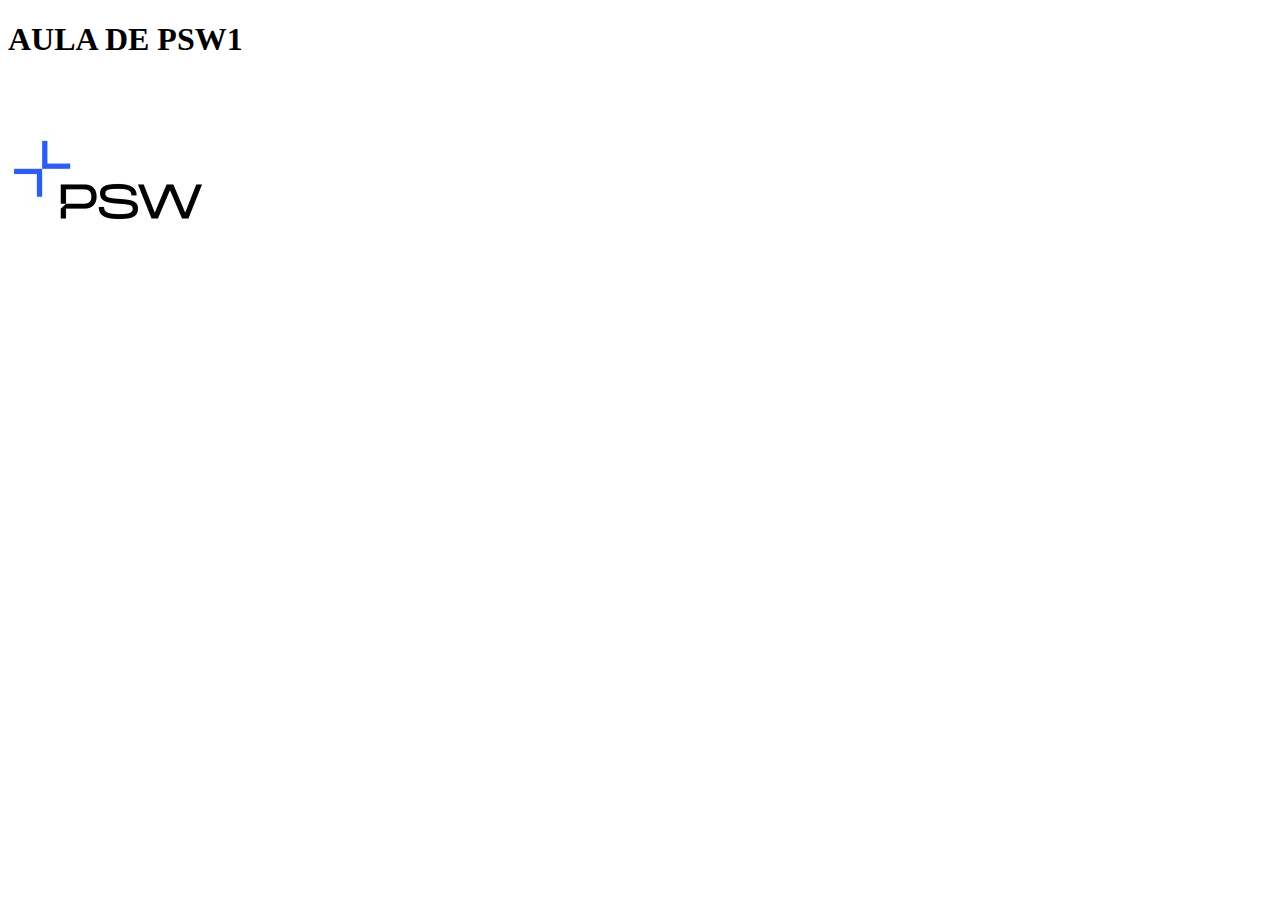
<file: 19-09-css/index.html>
<!DOCTYPE html>
<html lang="en">
<head>
    <meta charset="UTF-8">
    <meta name="viewport" content="width=device-width, initial-scale=1.0">
    <title>Document</title>
    <link rel="import" href="styles.css">
</head>
<body>
    <h1>  AULA DE PSW1 </h1>
   <img src="./imagem.png" >

</body>
</html>
</file>
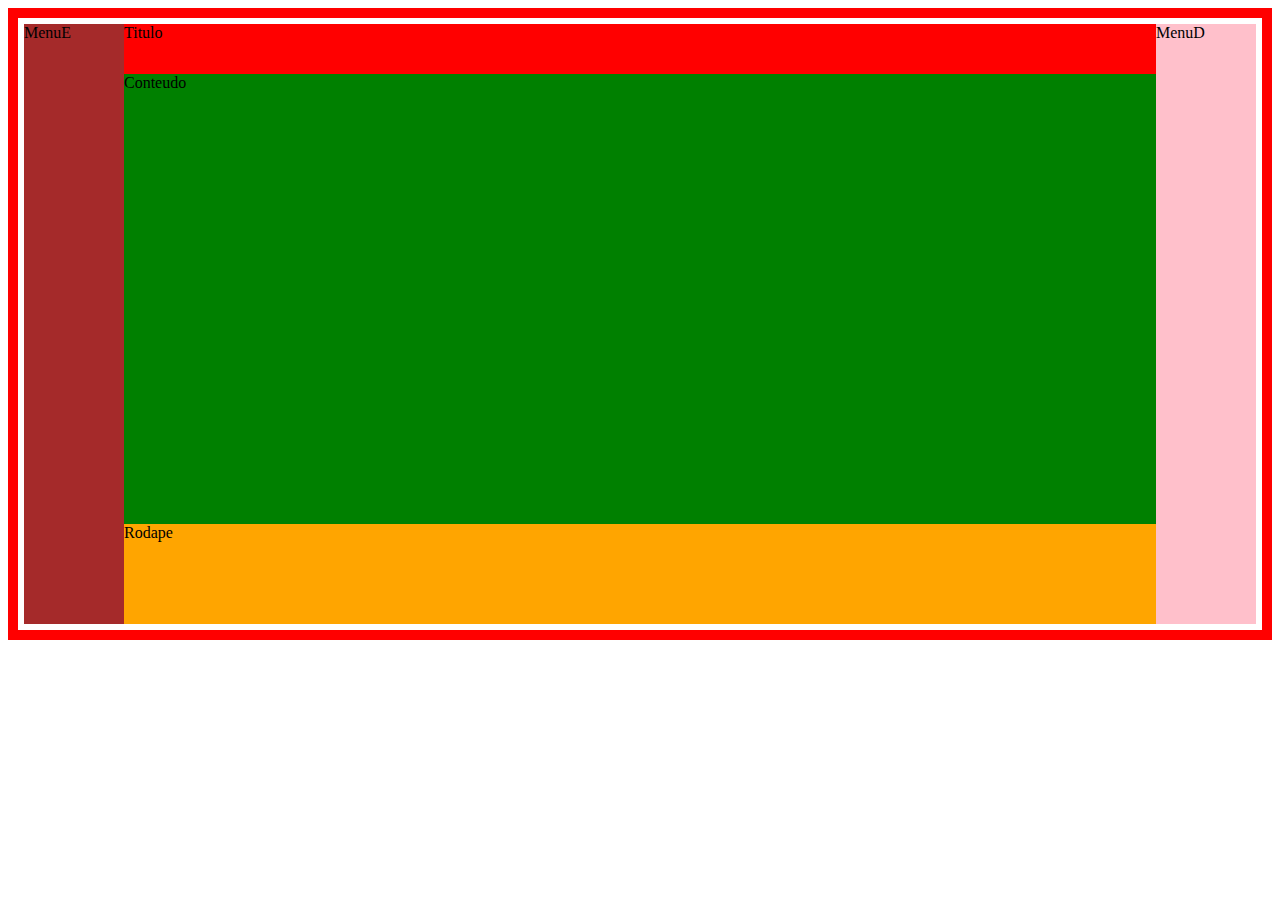
<file: aula05-grid/index.html>
<!DOCTYPE html>
<html lang="en">
<head>
    <meta charset="UTF-8">
    <meta name="viewport" content="width=device-width, initial-scale=1.0">
    <title>index</title>
    <link rel="stylesheet" href="style.css">
</head>
<body>



    <div class="box">
    <div class="titulo">Titulo</div>
    <div class="menuE">MenuE</div>
    <div class="conteudo">Conteudo</div>
    <div class="menud">MenuD</div>
    <div class="rodape">Rodape</div>
 </div>

    
</body>
</html>
</file>
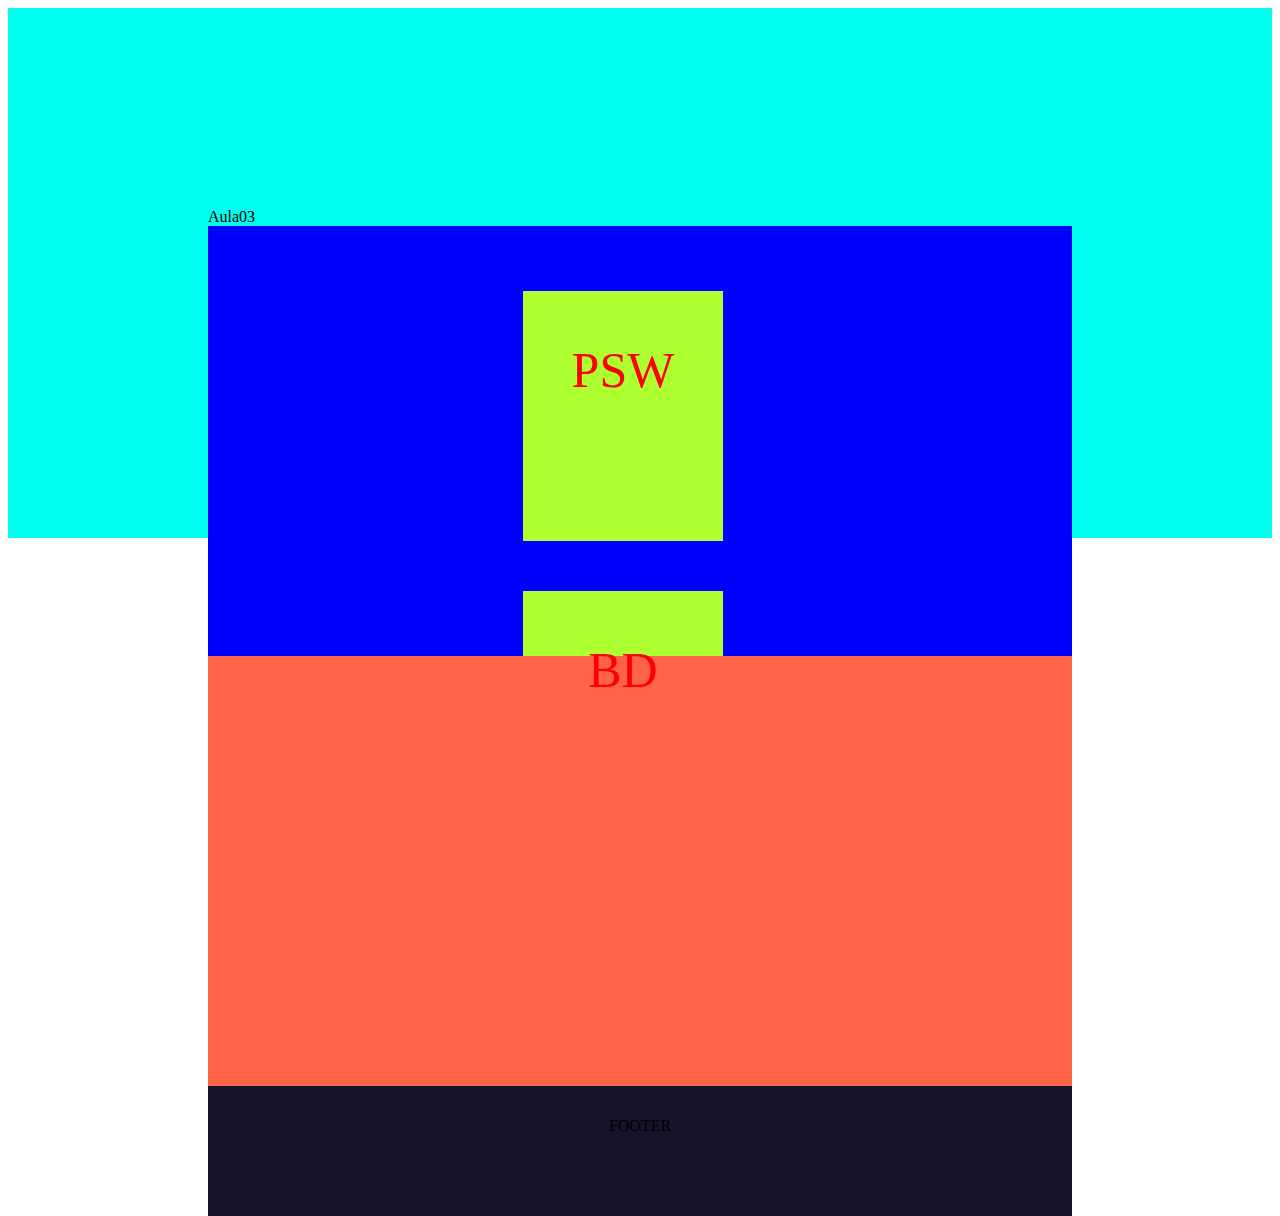
<file: aula03/atv01.html>
<!DOCTYPE html>
<html lang="en">
<head>
    <meta charset="UTF-8">
    <meta name="viewport" content="width=device-width, initial-scale=1.0">
    <title>atv01</title>
    <link rel="stylesheet" href="atv01.css">
</head>
<body>
      <div class="box1">

        <div id="box11"> Aula03 </h1>

     </div>

    <div class="box2">

       <p id="PSW"> PSW </p>
       <p id="BD"> BD </p>

    </div>

    <div class="box3">

    </div>
    
    <div class="box4">

        <p id="box44"> FOOTER</p>

    </div>

    </div>

    
</body>
</html>
</file>
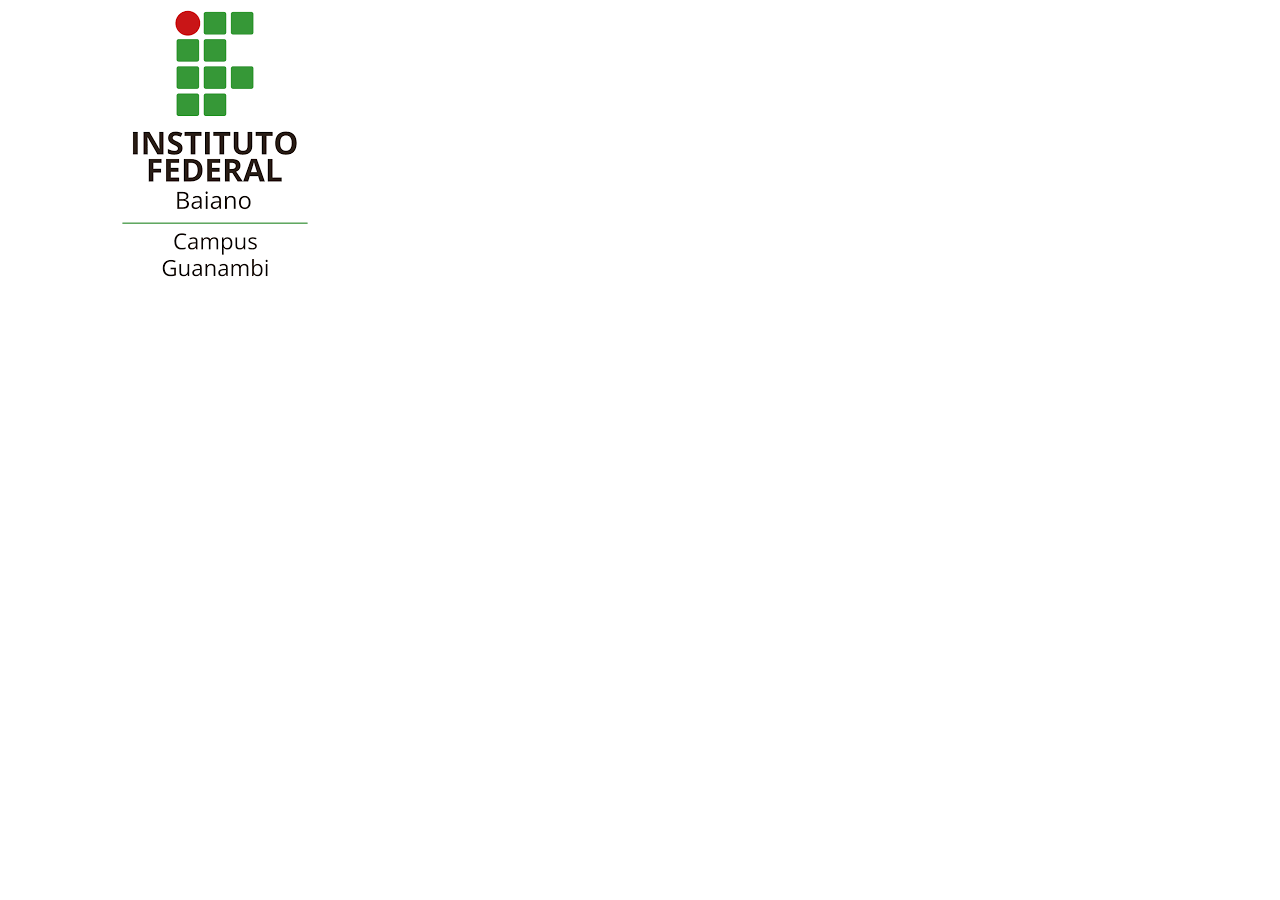
<file: aula04/atv01.html>
<!DOCTYPE html>
<html lang="en">
<head>
    <meta charset="UTF-8">
    <meta name="viewport" content="width=device-width, initial-scale=1.0">
    <title>atv01</title>
    <link rel="stylesheet" href="atv01.css">
</head>
<body>
     <div id="img"></div>
</body>
</html>
</file>
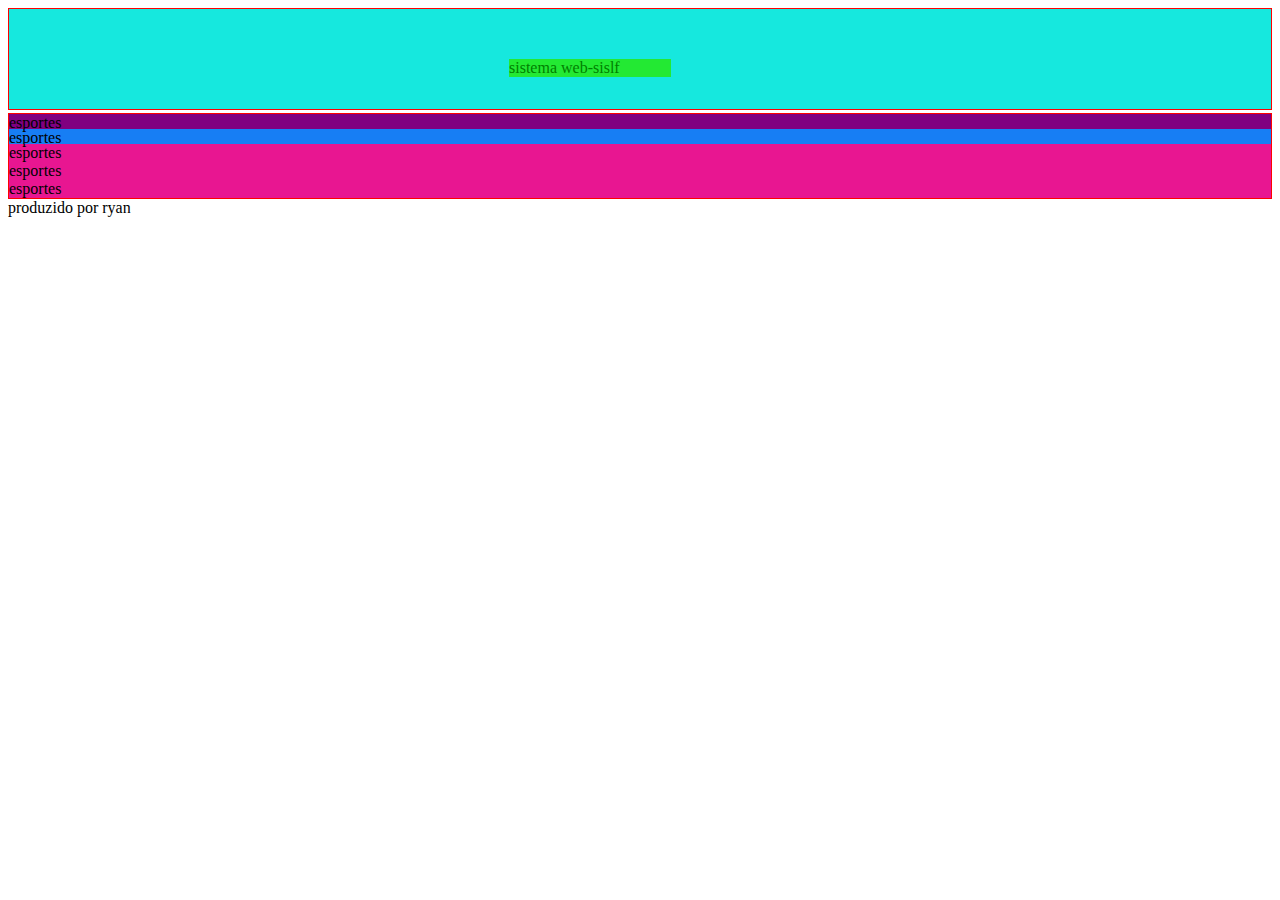
<file: aula04/test01.html>
<!DOCTYPE html>
<html lang="en">
<head>
    <meta charset="UTF-8">
    <meta name="viewport" content="width=device-width, initial-scale=1.0">
    <title>test01</title>
    <link rel="stylesheet" href="test01.css">
</head>
<body>
    <div id="div1">
      <div class="div12">
           sistema web-sislf </div>

    </div>

    <div id="div2">
    <div class="div21"> esportes</div>
    <div class="div22"> esportes</div>
    <div class="div23"> esportes</div>
    <div class="div24"> esportes</div>
    <div class="div25"> esportes</div>
    </div>

    <div id="div3">
       <div class="div31"> produzido por ryan</div>
    </div>

</body>
</html>
</file>
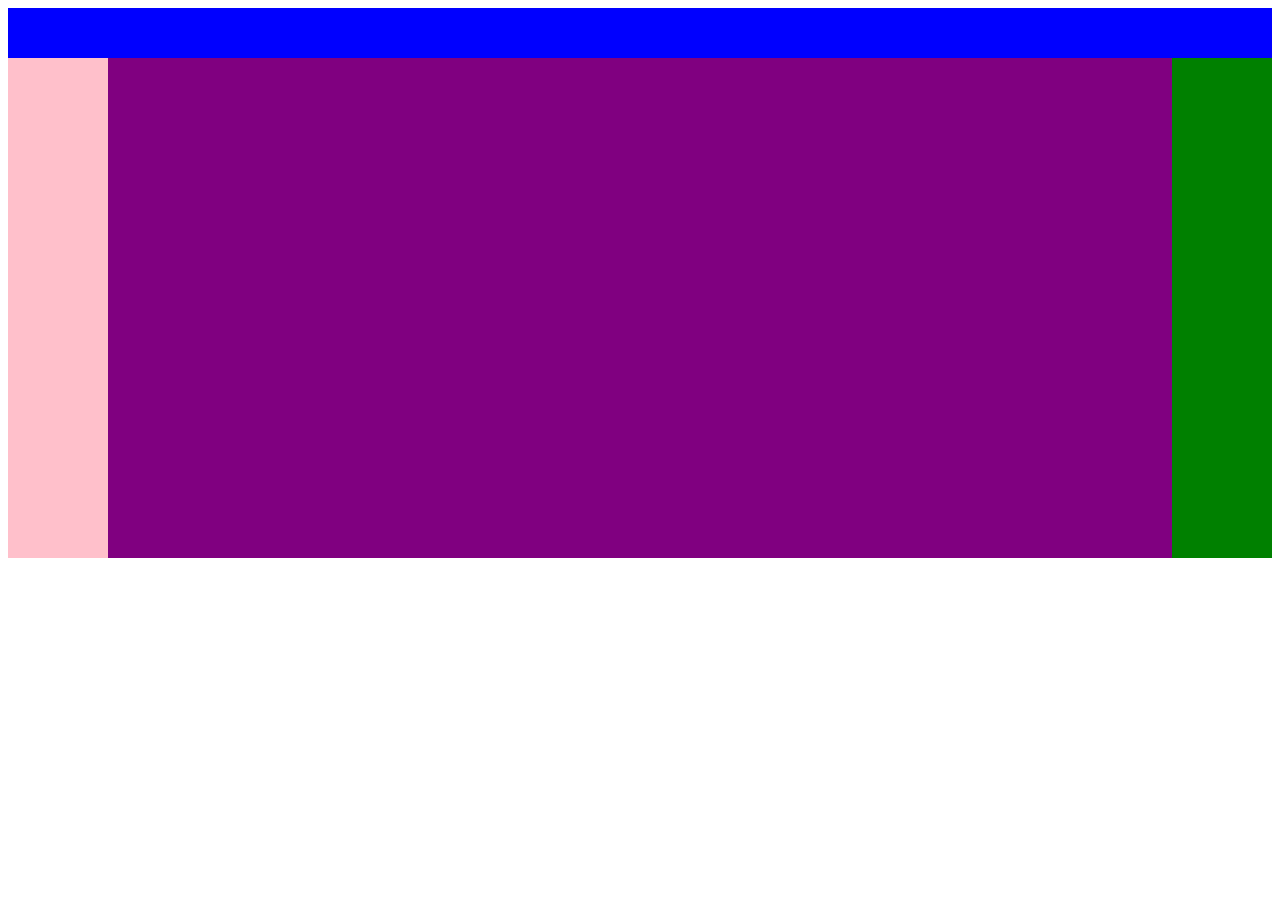
<file: aula05-grid/atv01.html>
<!DOCTYPE html>
<html lang="en">
<head>
    <meta charset="UTF-8">
    <meta name="viewport" content="width=device-width, initial-scale=1.0">
    <title>atv01</title>
    <link rel="stylesheet" href="atv01.css">
</head>
<body>
    <div class="box">
    <div class="linha1"></div>
    <div class="coluna1"></div>
    <div class="coluna2"></div>
    <div class="coluna3"></div>


      
    </div>
    
</body>
</html>
</file>
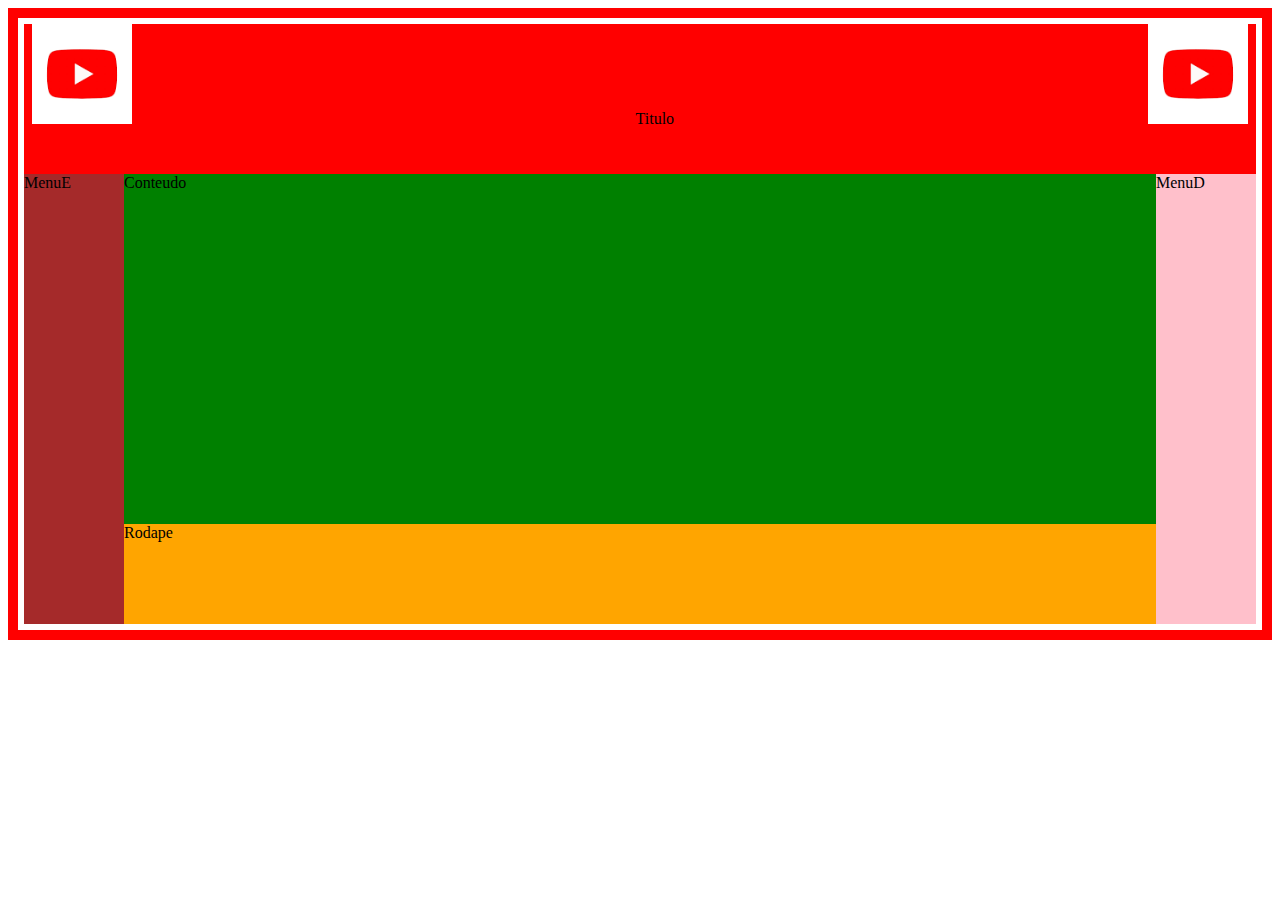
<file: aula05-grid/atv02.html>
<!DOCTYPE html>
<html lang="en">
<head>
    <meta charset="UTF-8">
    <meta name="viewport" content="width=device-width, initial-scale=1.0">
    <title>atv02</title>
    <link rel="stylesheet" href="atv02.css">
</head>
<body>
    <div class="box">
        <div class="titulo1">
            <img src="youtube.png" alt="" class="img">
            Titulo
           <img  src="youtube.png" alt="" class="img2">
        </div>
        
        <div class="menuE">MenuE</div>
        <div class="conteudo">Conteudo</div>
        <div class="menud">MenuD</div>
        <div class="rodape">Rodape</div>
     </div>
</body>
</html>
</file>
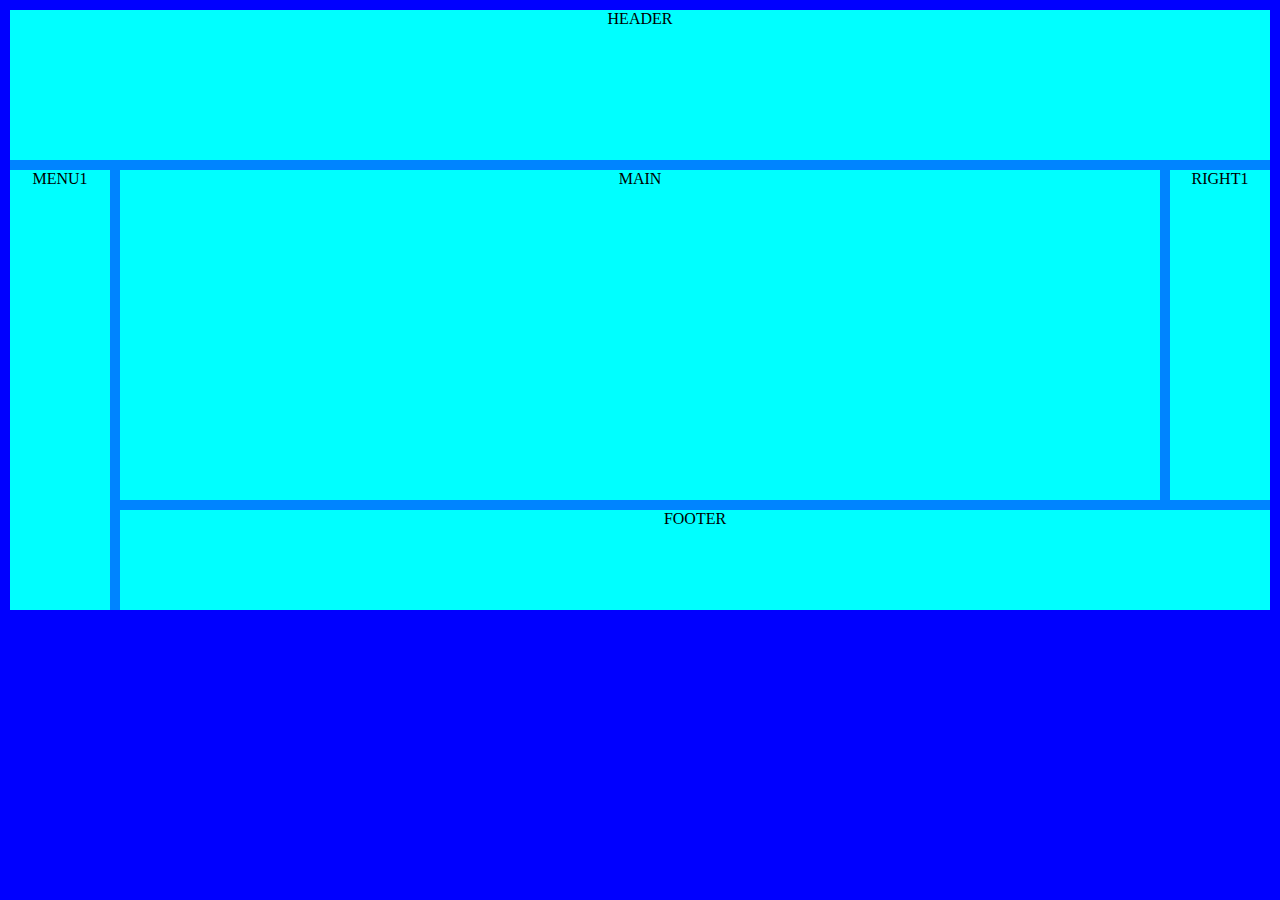
<file: aula06-grid/exp01.html>
<!DOCTYPE html>
<html lang="en">
<head>
    <meta charset="UTF-8">
    <meta name="viewport" content="width=device-width, initial-scale=1.0">
    <title>exp01</title>
    <link rel="stylesheet" href="exp01.css">
</head>
<body>

    <div class="box">
       <div class="titulo"> HEADER</div>
        <div class="menu">MENU1</div>
        <div class="main">MAIN</div>
        <div class="right">RIGHT1</div>
        <div class="footer">FOOTER</div>


    </div>


    
</body>
</html>
</file>
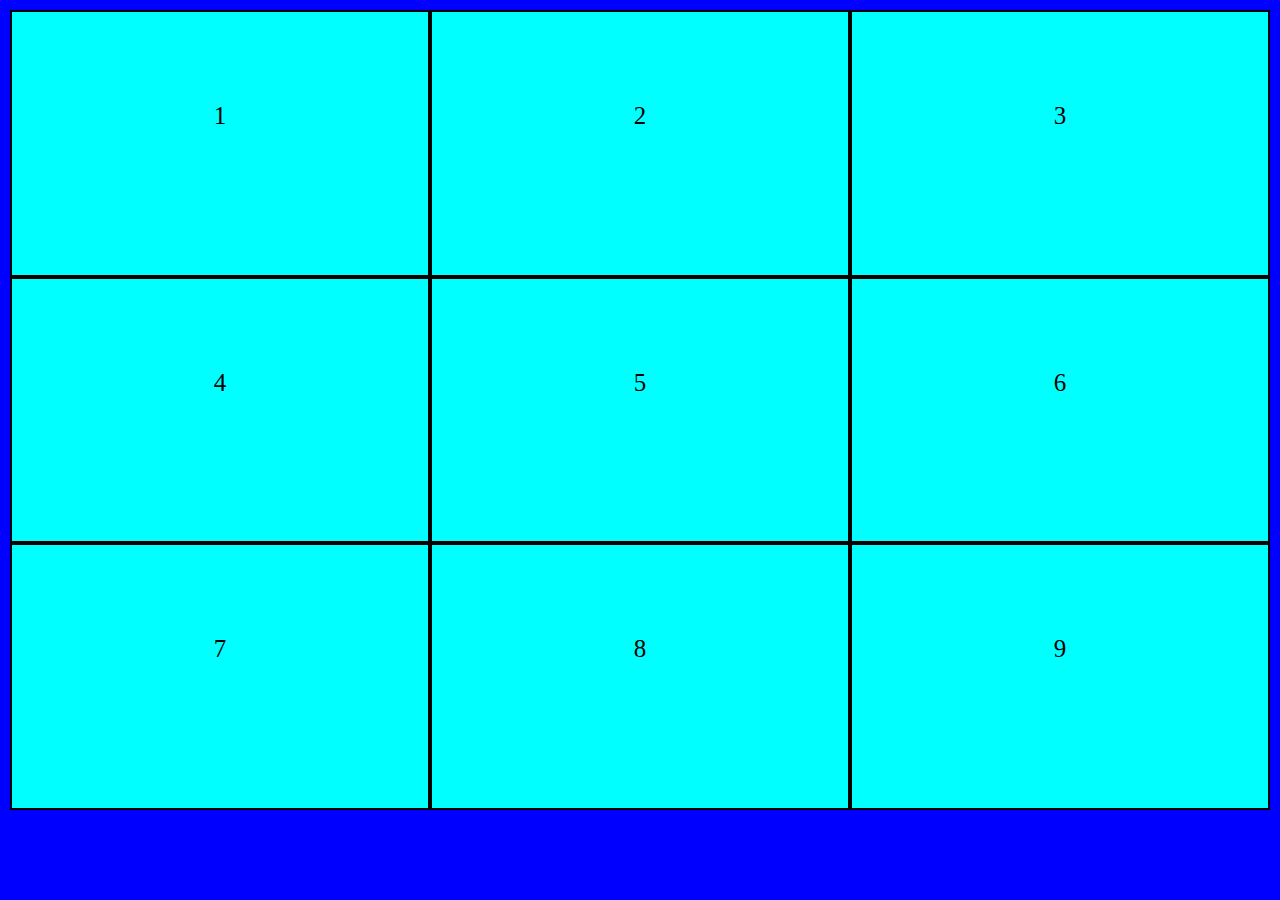
<file: aula06-grid/exp02.html>
<!DOCTYPE html>
<html lang="en">
<head>
    <meta charset="UTF-8">
    <meta name="viewport" content="width=device-width, initial-scale=1.0">
    <title>exp02</title>
    <link rel="stylesheet" href="exp02.css">
</head>
<body>
    <div class="box">
        <div class="a1">1</div>
        <div class="a1">2</div>
        <div class="a1">3</div>
        <div class="a1">4</div>
        <div class="a1">5</div>
        <div class="a1">6</div>
        <div class="a1">7</div>
        <div class="a1">8</div>
        <div class="a1">9</div>


    </div>
</body>
</html>
</file>
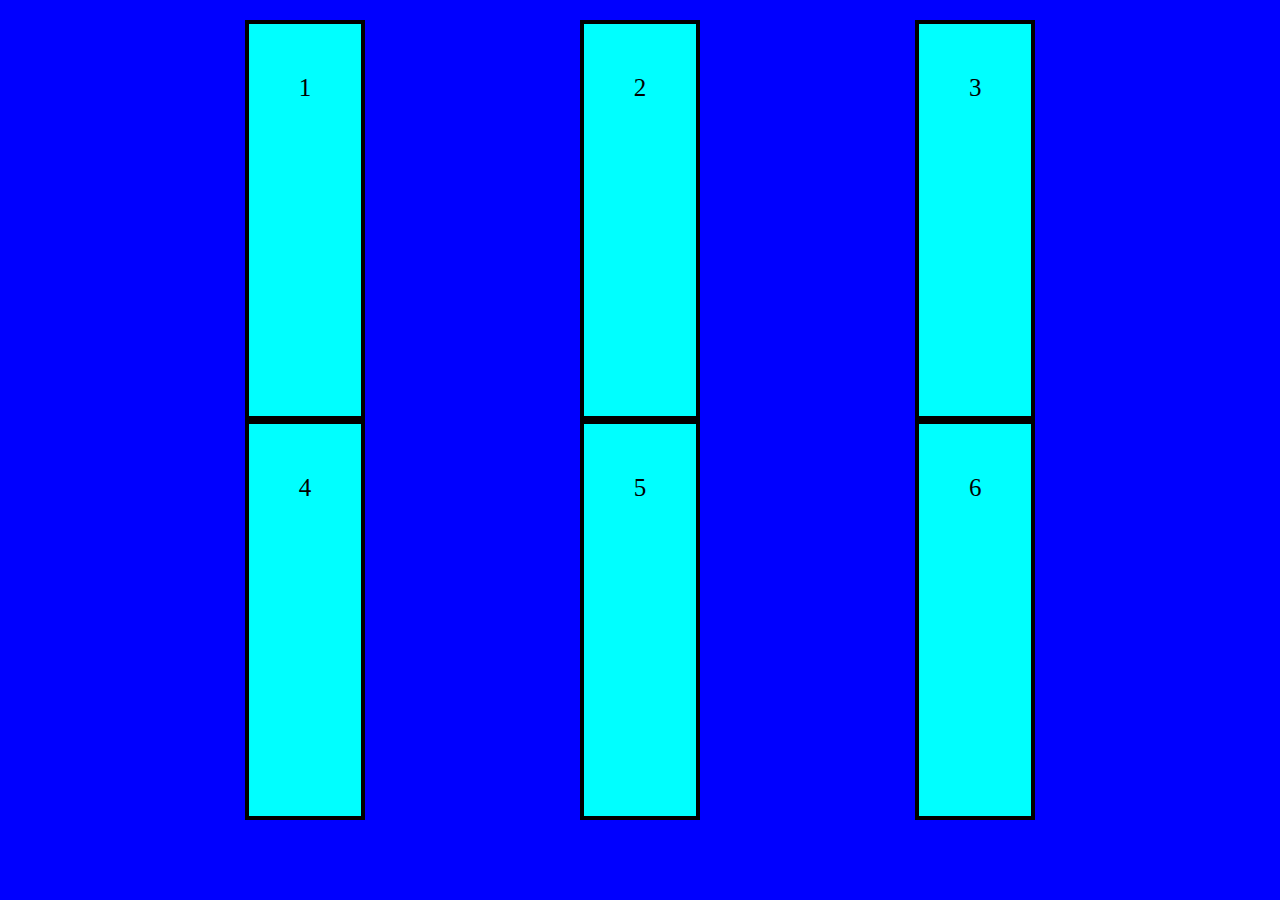
<file: aula06-grid/exp03.html>
<!DOCTYPE html>
<html lang="en">
<head>
    <meta charset="UTF-8">
    <meta name="viewport" content="width=device-width, initial-scale=1.0">
    <title>exp03</title>
    <link rel="stylesheet" href="exp03.css">
</head>
<body>
    <div class="box">
        <div class="a1">1</div>
        <div class="a1">2</div>
        <div class="a1">3</div>
        <div class="a1">4</div>
        <div class="a1">5</div>
        <div class="a1">6</div>
    </div>
    
</body>
</html>
</file>
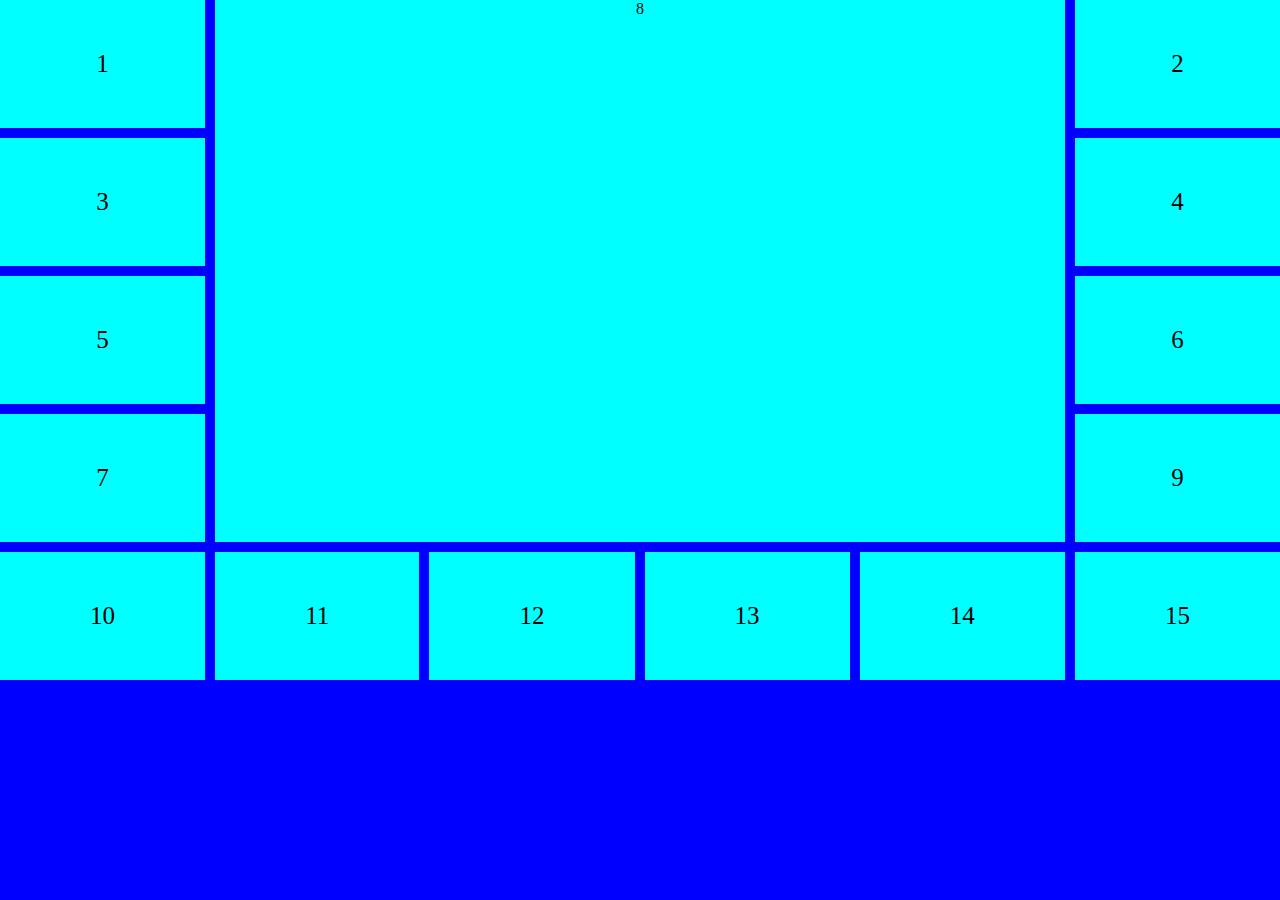
<file: aula07/atv01.html>
<!DOCTYPE html>
<html lang="en">
<head>
    <meta charset="UTF-8">
    <meta name="viewport" content="width=device-width, initial-scale=1.0">
    <title>atv01</title>
    <link rel="stylesheet" href="atv01.css">
</head>
<body>
    <div class="box">
        <div class="a1">1</div>
        <div class="a1">2</div>
        <div class="a1">3</div>
        <div class="a1">4</div>
        <div class="a1">5</div>
        <div class="a1">6</div>
        <div class="a1">7</div>
        <div class="a8">8</div>
        <div class="a1">9</div>
        <div class="a1">10</div>
        <div class="a1">11</div>
        <div class="a1">12</div>
        <div class="a1">13</div>
        <div class="a1">14</div>
        <div class="a1">15</div>
        


    </div>

</body>
</html>
</file>
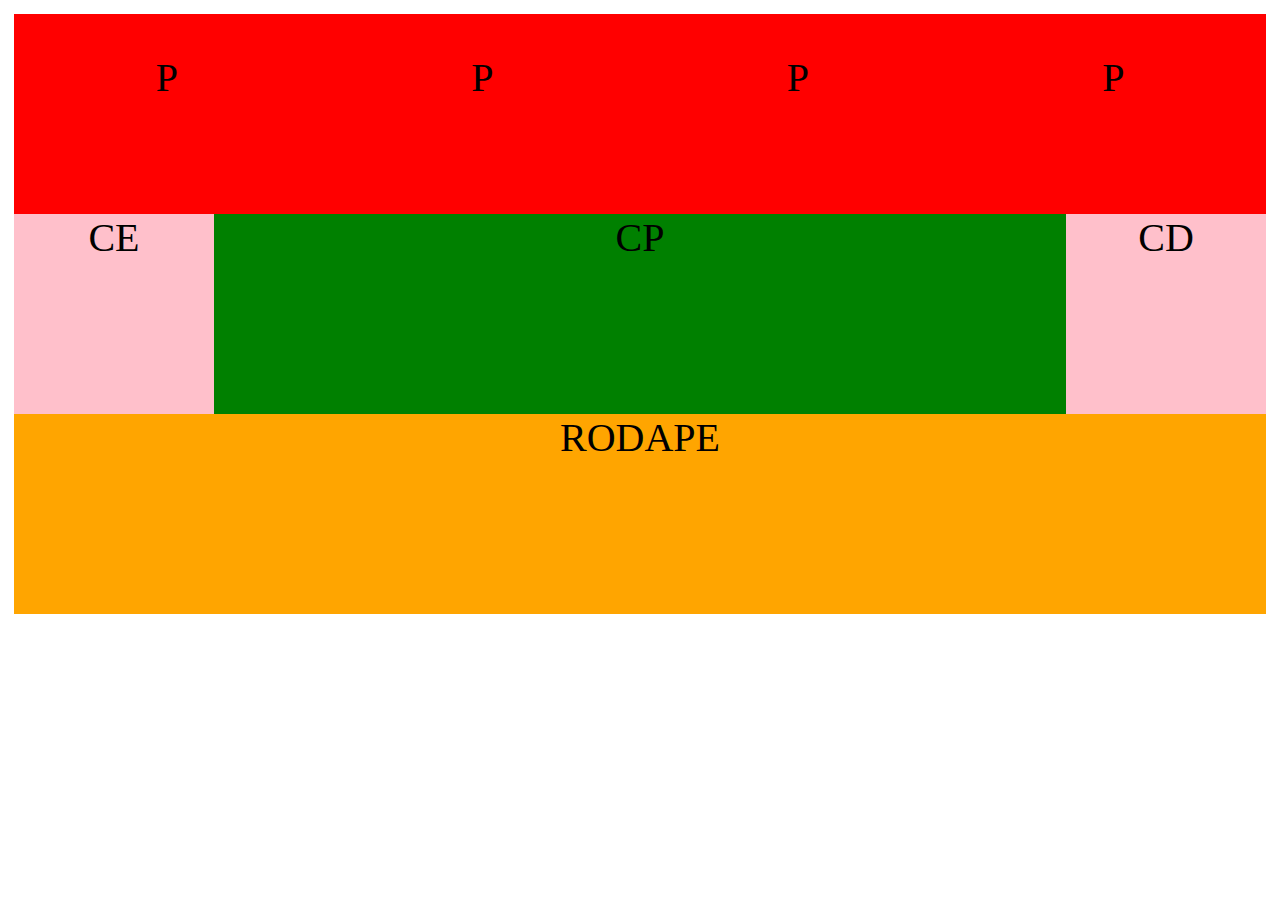
<file: aula07/atv02.html>
<!DOCTYPE html>
<html lang="en">
<head>
    <meta charset="UTF-8">
    <meta name="viewport" content="width=device-width, initial-scale=1.0">
    <title>atv02</title>
    <link rel="stylesheet" href="atv02.css">
</head>
<body>
    <div class="box">
    <div class="topo">
        <div class="topo1"><p> P </p></div>
        <div class="topo1"><p> P </p></div>
        <div class="topo1"><p> P </p></div>
        <div class="topo1"><p> P </p></div>
    </div>
    <div class="ce">CE</div>
    <div class="cp">CP</div>
    <div class="cd">CD</div>
    <div class="rodape">RODAPE</div>

</div>
    
</body>
</html>
</file>
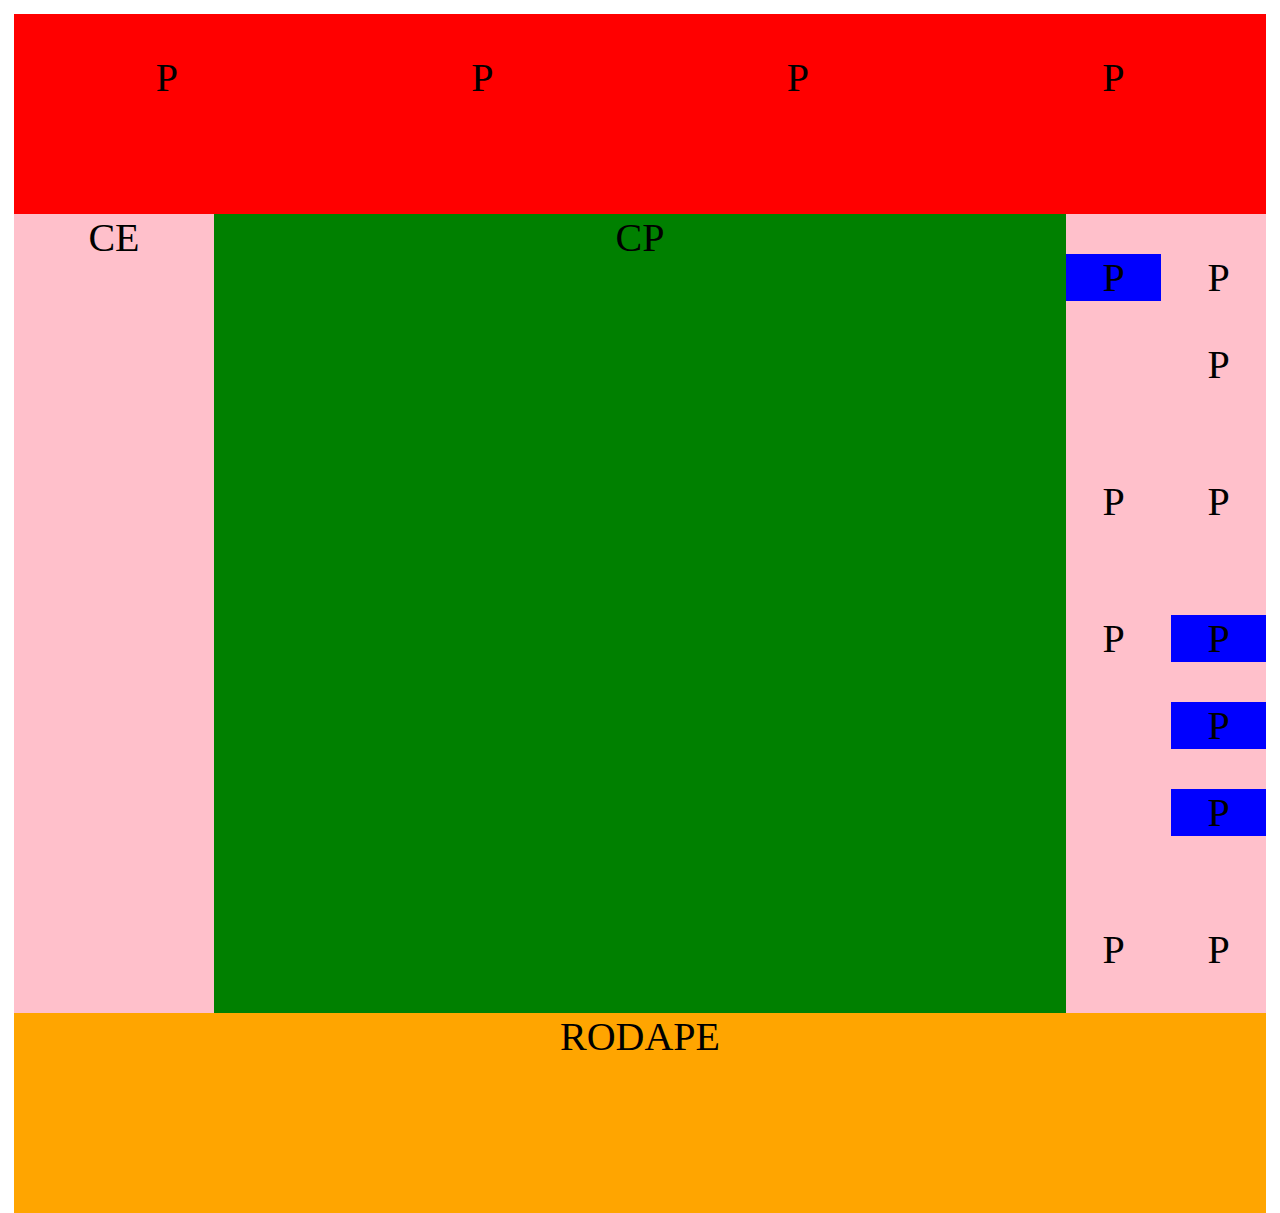
<file: aula07/atv03.html>
<!DOCTYPE html>
<html lang="en">
<head>
    <meta charset="UTF-8">
    <meta name="viewport" content="width=device-width, initial-scale=1.0">
    <title>atv03</title>
    <link rel="stylesheet" href="atv03.css">
</head>
<body>
    <div class="box">
        <div class="topo">
            <div class="topo1"><p> P </p></div>
            <div class="topo1"><p> P </p></div>
            <div class="topo1"><p> P </p></div>
            <div class="topo1"><p> P </p></div>
        </div>
        <div class="ce">CE</div>
        <div class="cp">CP</div>
        <div class="cd">
            <div class="cd1"><p> P </p></div>
            <div class="cd2"><p> P </p><p> P </p></div>
            <div class="cd3"><p> P </p></div>
            <div class="cd4"><p> P</p></div>
            <div class="cd5"><p> P</p></div>
            <div class="cd6"><p> P </p><p> P </p><p> P </p></div>
            <div class="cd7"><p> P <p><p></p></div>
            <div class="cd8"><p> P </p></div>
        </div>
        <div class="rodape">RODAPE</div>
    
    </div>
    
</body>
</html>
</file>
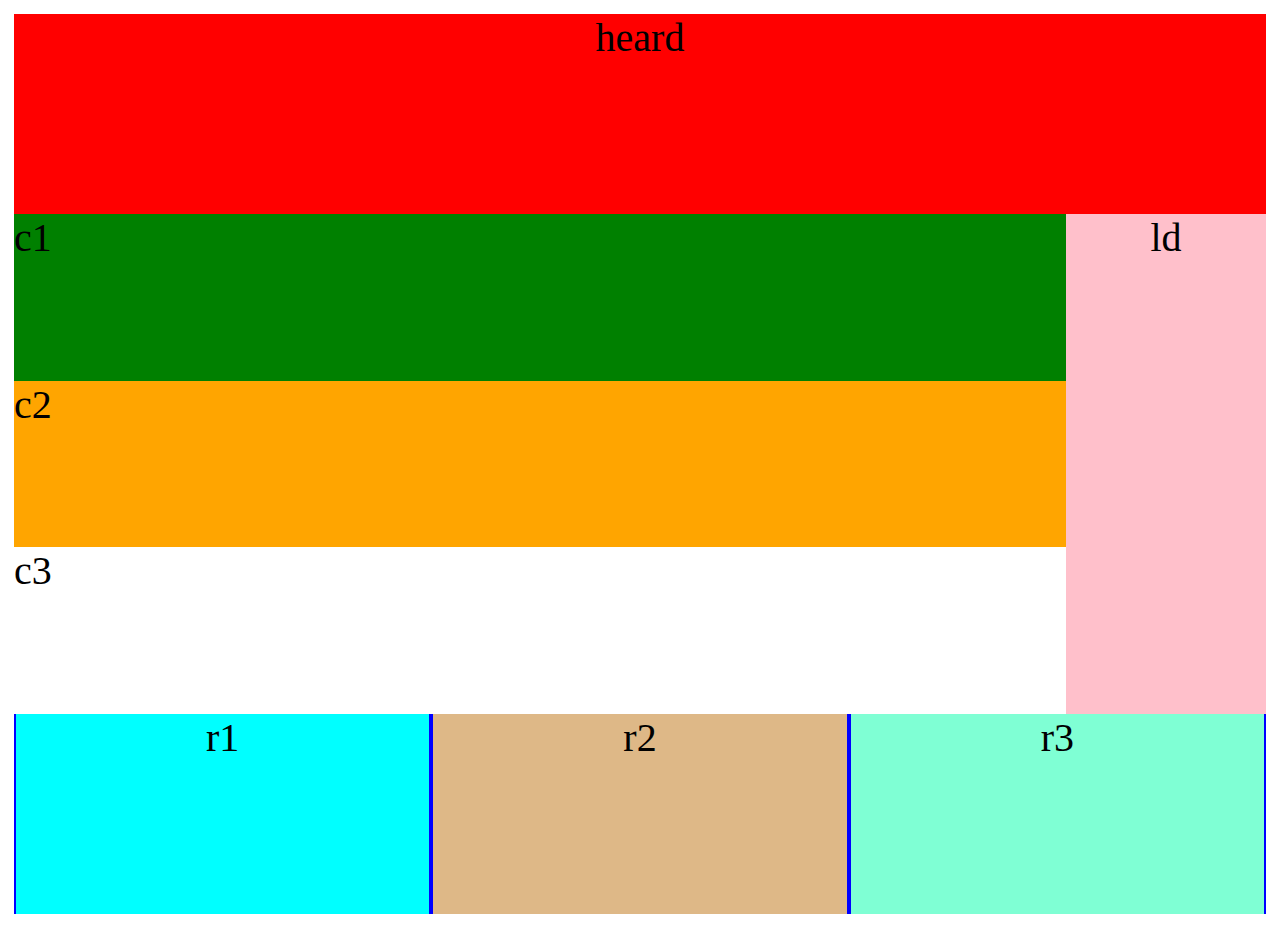
<file: aula08/atv01.html>
<!DOCTYPE html>
<html lang="en">
<head>
    <meta charset="UTF-8">
    <meta name="viewport" content="width=device-width, initial-scale=1.0">
    <title>atv01</title>
    <link rel="stylesheet" href="atv01.css">
</head>
<body>
    <div class="box">
        <div class="topo"> heard </div>
        <div class="conteudo"> 
            <div class="c1"> c1 </div>
            <div class="c2"> c2 </div>
            <div class="c3"> c3</div>
        </div>
        <div class="laterald"> ld </div>
        <div class="rodape"> 
            <div class="r1"> r1 </div>
            <div class="r2"> r2 </div>
            <div class="r3"> r3 </div>
        </div>
    </div>
    
</body>
</html>
</file>
<file: 19-09-css/styles.css>
body{
    background-color: aliceblue;
}
h1{
    background-color: pink;
}
</file>
<file: aula05-grid/style.css>
body{
    background-color: white;
    border: 10px red solid;;
}
.box{
    background-color: yellow;
    height: 600px;
    width: auto;
    border: 6px white solid;
    display: grid;
    grid-template-areas: "menue titulo menud"
                          "menue conteudo menud" 
                          "menue rodape menud";
    grid-template-rows: 50px 1fr 100px;
    grid-template-columns: 100px 1fr 100px;
}
.titulo{
    background-color: red;
    grid-area: titulo;
}
.menuE{
    background-color: brown;
    grid-area: menue; 
}
.conteudo{
    background-color: green;
    grid-area: conteudo;
}
.menud{
    background-color: pink;
    grid-area: menud;
}
.rodape{
    background-color: orange;
    grid-area: rodape;
}
</file>
<file: aula03/atv01.css>
.box1{
    background-color: #00fff0;
    padding: 200px;
    height: 130px;
    
}
.box2{
    background-color:blue ;
    padding: 15px;
    height: 400px;
}

.box3{
    background-color:rgba(255, 99, 71, 1);
    padding: 15px;
    height: 400px;
}
.box4{
    background-color:hsla(244, 36%, 12%, 1);
    padding: 15px;
    height: 100px;
}
.box11{
    background-color:#00ff0d;
    padding-top: 40px;
    text-align: center;
    height: 100px;
    font-size: 50px;
    width: 100px;
    margin-left: 500px;
}
.box44{
    margin-top: 60px;
    text-align: center;
    font-size: 50px;
}

#PSW{
    padding-top: 50px ;
    margin-left: 300px;
    color: red;
    background-color: greenyellow;
    height:200px ;
    width: 200px ;
    font-size: 50px; 
}

#BD{
    padding-top: 50px ;
    margin-left: 300px;
    color: red;
    background-color: greenyellow;
    height:200px ;
    width: 200px ;
    font-size: 50px;
}
p{
    text-align: center;
}
</file>
<file: aula04/atv01.css>
#img{
    height: 300px;
    width: 300px;
     background-image: url(logoif.png);
     background-repeat: no-repeat;
    background-position: top right;
}
</file>
<file: aula04/test01.css>
#div1{
    background-color: rgb(22, 232, 222);
    height: 100px;
    border: red 1px solid;
 }
 .div12{
    background-color: rgb(35, 233, 51);
    color: green;
    margin-top: 50px;
    margin-left: 500px;
    margin-right: 600px;
 }
 #div2{
    background-color: rgb(232, 22, 145);
    height: 300xp;
    border: red 1px solid;
    margin-top: 3px;
 }

 .div21{
    background-color: purple;
    height: 15px;
 }

.div22{
    background-color: rgb(23, 126, 244);
    height: 15px;
}
</file>
<file: aula05-grid/atv01.css>
.box{
    height: 600px;
    display: grid;
    grid-template-areas: "l1 l1 l1"
                          "c1 c3 c2";
    grid-template-rows: 50px 1fr 50px;
    grid-template-columns: 100px 1fr 100px;
}
.linha1{
    background-color: blue;
    grid-area: l1;
}
.coluna1{
    background-color: pink;
    grid-area: c1;
}
.coluna2{
    background-color: purple;
    grid-area: c3;
}
.coluna3{
    background-color: green;
    grid-area: c2;
}
</file>
<file: aula05-grid/atv02.css>
body{
    background-color: white;
    border: 10px red solid;;
}
.box{
    background-color: yellow;
    height: 600px;
    width: auto;
    border: 6px white solid;
    display: grid;
    grid-template-areas: "titulo titulo titulo"
                          "menue conteudo menud" 
                          "menue rodape menud";
    grid-template-rows: 150px 1fr 100px;
    grid-template-columns: 100px 1fr 100px;
}
.titulo1{
    background-color: red;
    grid-area: titulo;
    text-align: center;
    
}
.menuE{
    background-color: brown;
    grid-area: menue; 
}
.conteudo{
    background-color: green;
    grid-area: conteudo;
}
.menud{
    background-color: pink;
    grid-area: menud;
}
.rodape{
    background-color: orange;
    grid-area: rodape;
}
.img2{
  grid-area: img;
  height: 100px;
  width: 100px;
  padding-left: 470px;
  
}
.img{
    grid-area: img;
    height: 100px;
    width: 100px;
    padding-right: 500px;
}
</file>
<file: aula06-grid/exp01.css>
body{
    background-color: blue; 
    margin: 0px ;
}
.box{
    background-color: rgba(0, 174, 255, 0.76);
    margin: 10px;
    height: 600px;
    width: auto;
    display: grid;
    gap: 10px;
    grid-template-areas: "HEARDER HEARDER HEARDER"
                          "MENU1 MAIN RIGHT1" 
                          "MENU1 FOOTER FOOTER";
    grid-template-rows: 150px 1fr 100px;
    grid-template-columns: 100px 1fr 100px;

}
.titulo{
    background-color: aqua;
    grid-area: HEARDER;
    text-align: center;
    
}
.menu{
    background-color: aqua;
    grid-area: MENU1; 
    text-align: center;
}
.main{
    background-color: aqua;
    grid-area: MAIN;
    text-align: center;
}
.right{
    background-color: aqua;
    grid-area: RIGHT1;
    text-align: center;
}
.footer{
    background-color: aqua;
    grid-area: FOOTER;
    text-align: center;
}
</file>
<file: aula06-grid/exp02.css>
body{
    background-color: blue;
    margin: 0px;
}
.box{
    background-color: rgba(0, 0, 255, 0.74);
    margin: 10px;
    height: 800px;
    width: auto;
    display: grid;
    grid-template-columns: auto auto auto;

}
.a1{
    background-color: aqua;
    text-align: center;  
    padding: 90px;
    font-size: 25px;
    border: 2px solid black;
}
</file>
<file: aula06-grid/exp03.css>
body{
    background-color: blue;
    margin: 20px;
}
.box{
        background-color: rgba(0, 0, 255, 0.74);
        margin: 10px;
        height: 800px;
        width: auto;
        display: grid;
        justify-content: space-evenly;
        grid-template-columns: auto auto auto;
     
    
    }
    .a1{
        background-color: aqua;
        text-align: center;  
        padding: 50px;
        font-size: 25px;
        border: 4px solid black;
}
</file>
<file: aula07/atv01.css>
body{
    background-color: blue;
    margin: 0px;
}
.box{
        background-color: rgba(0, 0, 255, 0.74);
        height: 600px;
        width: auto;
        display: grid;
        grid-template-columns: auto auto auto auto auto auto;
        gap: 10px;
 }
.a1{
        background-color: aqua;
        text-align: center;  
        padding: 50px;
        font-size: 25px;
}
.a8{
    grid-area: 1 / 2 / 5 / 6;
    text-align: center;
    background-color: aqua;

    
}
</file>
<file: aula07/atv02.css>
.box{
    background-color: yellow;
    height: 600px;
    width: auto;
    border: 6px white solid;
    display: grid;
    grid-template-areas: "topo topo topo"
                          "ce cp cd" 
                          "rodape rodape rodape";
    grid-template-rows: 200px 1fr 200px;
    grid-template-columns: 200px 1fr 200px;
}
.topo{
    background-color: red;
    grid-area: topo;
    text-align: center;
    font-size: 40px;
    display: grid;
    grid-template-areas: "topo topo topo topo";
    grid-template-columns: "20px 1fr 1fr 20px";
    gap: 10px;
}
.topo .topo1{
    background-color: red;
}

.ce{
    background-color: pink;
    grid-area: ce; 
    text-align: center;
    font-size: 40px;
}
.cp{
    background-color: green;
    grid-area: cp;
    text-align: center;
    font-size: 40px;
}
.cd{
    background-color: pink;
    grid-area: cd;
    text-align: center;
    font-size: 40px;
}
.rodape{
    background-color: orange;
    grid-area: rodape;
    text-align: center;
    font-size: 40px;
}
</file>
<file: aula07/atv03.css>
.box{
    background-color: yellow;
    height: 600px;
    width: auto;
    border: 6px white solid;
    display: grid;
    grid-template-areas: "topo topo topo"
                          "ce cp cd" 
                          "rodape rodape rodape";
    grid-template-rows: 200px 1fr 200px;
    grid-template-columns: 200px 1fr 200px;
}
.topo{
    background-color: red;
    grid-area: topo;
    text-align: center;
    font-size: 40px;
    display: grid;
    grid-template-areas: "topo topo topo topo";
    grid-template-columns: "20px 1fr 1fr 20px";
    gap: 10px;
}
.topo .topo1{
    background-color: red;
}

.ce{
    background-color: pink;
    grid-area: ce; 
    text-align: center;
    font-size: 40px;
}
.cp{
    background-color: green;
    grid-area: cp;
    text-align: center;
    font-size: 40px;
}
.cd{
    background-color: pink;
    grid-area: cd;
    text-align: center;
    font-size: 40px;
    display: grid;
    grid-template-areas: "cd1 cd2"
                         "cd3 cd4"
                         "cd5 cd6"
                         "cd7 cd8";
    grid-template-columns: "1fr 1fr";
    grid-template-rows: "1fr 1fr 1fr 1fr";
    gap: 10px;
}
.cd .cd1 p{
    background-color: blue;
    grid-area: cd1;
}
.cd .cd2{
    grid-area: cd2;
}
.cd .cd3{
    grid-area: cd3;
}
.cd .cd4{
    grid-area: cd4;
}
.cd .cd5{
    grid-area: cd5;
}
.cd .cd6 p{
    background-color: blue;
    grid-area: cd6;
}
.cd .cd7{
    grid-area: cd7;
}
.cd .cd8{
    grid-area: cd8;
}

.rodape{
    background-color: orange;
    grid-area: rodape;
    text-align: center;
    font-size: 40px;
}
</file>
<file: aula08/atv01.css>
.box{
    background-color: yellow;
    height: 900px;
    width: auto;
    border: 6px white solid;
    display: grid;
    grid-template-areas: "topo topo topo"
                          "ce ce ld" 
                          "rodape rodape rodape";
    grid-template-rows: 200px 500px 200px;
    grid-template-columns: 200px 1fr 200px;
}
.topo{
    background-color: red;
    grid-area: topo;
    text-align: center;
    font-size: 40px;
    display: grid;
    grid-template-columns: "20px 1fr 1fr 20px";
    gap: 10px;
}
.conteudo{
    background-color: yellow;
    grid-area: ce; 
    text-align: center;
    font-size: 40px;
    grid-template-areas:  "c1"
                          "c2"
                          "c3";
    flex-direction: column;
}
.c1, .c2, .c3{
    background-color: brown;
    display: flex;
    width: 100%;
    height: 33.33%;
}
.conteudo .c1{
    background-color: green;
    display: flex;
    width: 100%;
    height: 33.33%;
    grid-area: c1;
}
.conteudo .c2{
    background-color: orange;
    display: flex;
    width: 100%;
    height: 33.33%;
    grid-area: c2;
}
.conteudo .c3{
    background-color: white;
    display: flex;
    width: 100%;
    height: 33.33%;
    grid-area: c3;

}
.laterald{
    background-color: pink;
    grid-area: ld;
    text-align: center;
    font-size: 40px;
}
.rodape{
    background-color: blue;
    grid-area: rodape;
    text-align: center;
    font-size: 40px;
    display: flex;
}
.r1{
    background-color: aqua;
    width: 50%;
    margin:  0 2px;
}
.r2{
    background-color: burlywood;
    width: 50%;
    margin:  0 2px;
}
.r3{
    background-color: aquamarine;
    width: 50%;
    margin:  0 2px;
}
</file>
